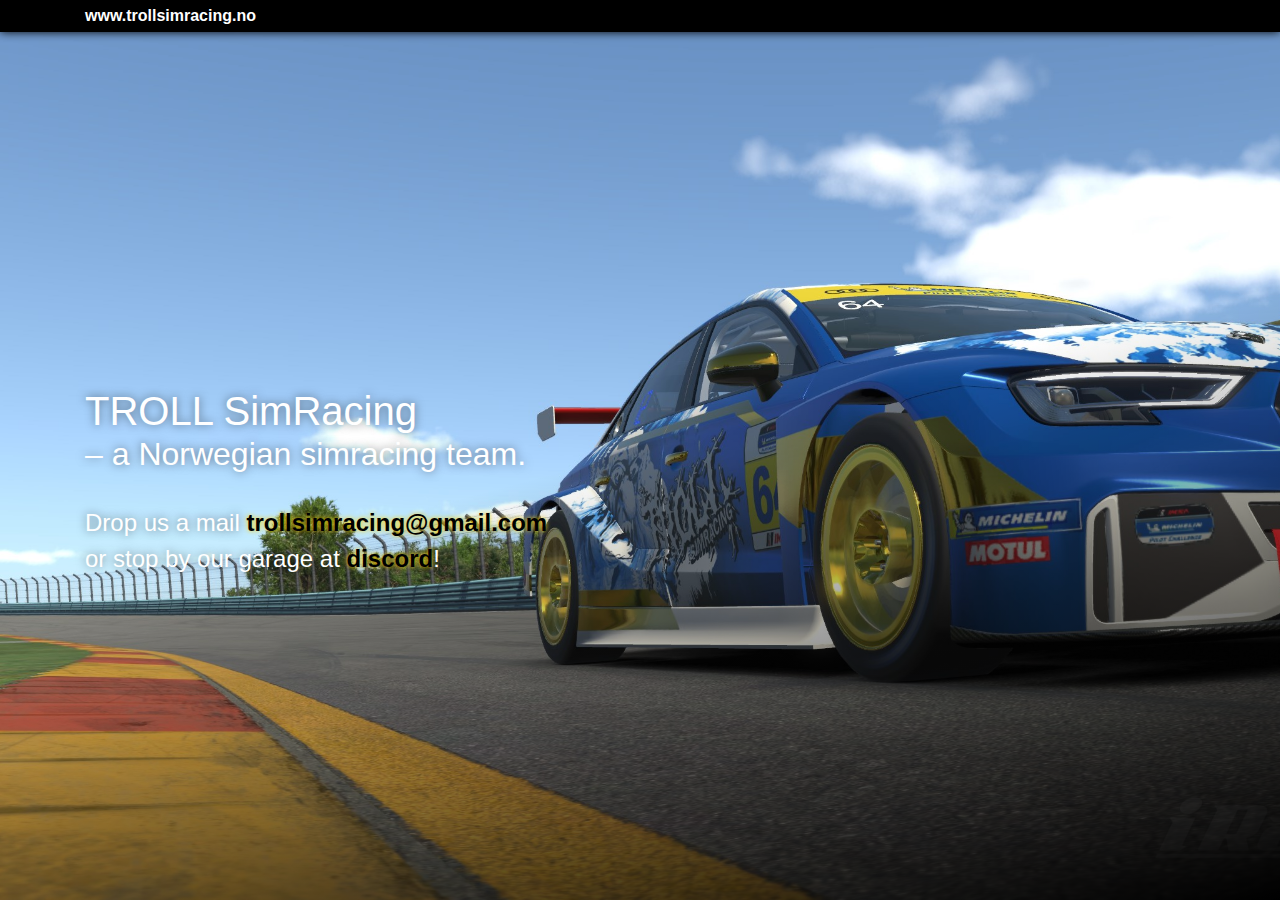
<file: index.html>
<!doctype html>
<html lang="en">

<head>
    <!-- Required meta tags -->
    <meta charset="utf-8">
    <meta name="viewport" content="width=device-width, initial-scale=1, shrink-to-fit=no">

    <link rel="apple-touch-icon" sizes="180x180" href="/apple-touch-icon.png">
    <link rel="icon" type="image/png" sizes="32x32" href="/favicon-32x32.png">
    <link rel="icon" type="image/png" sizes="16x16" href="/favicon-16x16.png">
    <link rel="manifest" href="/site.webmanifest">

    <!-- Bootstrap CSS -->
    <link rel="stylesheet" href="https://stackpath.bootstrapcdn.com/bootstrap/4.3.1/css/bootstrap.min.css"
        integrity="sha384-ggOyR0iXCbMQv3Xipma34MD+dH/1fQ784/j6cY/iJTQUOhcWr7x9JvoRxT2MZw1T" crossorigin="anonymous">
    <link rel="stylesheet" href="css/styles.css">

    <title>TROLL SimRacing &#8211; a Norwegian simracing team.</title>

    <script async src="https://www.googletagmanager.com/gtag/js?id=G-HY04SCMDQW"></script>
    <script>
        window.dataLayer = window.dataLayer || [];
        function gtag() { dataLayer.push(arguments); }
        gtag('js', new Date());
        gtag('config', 'G-HY04SCMDQW');
    </script>

</head>

<body>
    <div class="top-bar">
        <div class="container">
            <div class="row">
                <div class="col">
                    www.trollsimracing.no
                </div>
            </div>
        </div>
    </div>

    <div class="inverted container contact intro">
        <div class="row">
            <div class="col">
                
                    
                        
                            <h1>TROLL SimRacing</h1>
                            <h2>&ndash; a Norwegian simracing team.</h2>
                            <p>Drop us a mail <a href="mailto:trollsimracing@gmail.com" target="_blank"
                                    rel="noreferrer noopener">trollsimracing@gmail.com</a><br>
                                or stop by our garage at <a href="https://discord.gg/G5a5MJp5Zn" data-type="URL"
                                    data-id="https://discord.gg/G5a5MJp5Zn" target="_blank"
                                    rel="noreferrer noopener">discord</a>!
                            </p>
                        

                    
                
            </div>
        </div>
    </div>

    <!-- Optional JavaScript -->
    <!-- jQuery first, then Popper.js, then Bootstrap JS -->
    <script src="https://code.jquery.com/jquery-3.3.1.slim.min.js"
        integrity="sha384-q8i/X+965DzO0rT7abK41JStQIAqVgRVzpbzo5smXKp4YfRvH+8abtTE1Pi6jizo"
        crossorigin="anonymous"></script>
    <script src="https://cdnjs.cloudflare.com/ajax/libs/popper.js/1.14.7/umd/popper.min.js"
        integrity="sha384-UO2eT0CpHqdSJQ6hJty5KVphtPhzWj9WO1clHTMGa3JDZwrnQq4sF86dIHNDz0W1"
        crossorigin="anonymous"></script>
    <script src="https://stackpath.bootstrapcdn.com/bootstrap/4.3.1/js/bootstrap.min.js"
        integrity="sha384-JjSmVgyd0p3pXB1rRibZUAYoIIy6OrQ6VrjIEaFf/nJGzIxFDsf4x0xIM+B07jRM"
        crossorigin="anonymous"></script>
</body>
</html>
</file>
<file: css/styles.css>
a:link, a:visited, a:active {
    color: #000000;
    font-weight: bold;
    text-shadow: 0px 0px 5px rgb(255, 213, 0);

}
html {
    height: 100%;
}
body {
    font-size: 1.5rem;
    background-image: linear-gradient(345deg, rgba(0,0,0,1) 0%, rgba(255,255,255,0) 50%), url(../images/bg-audi-wg.jpg);
    background-position: 45% center;
    background-repeat: no-repeat;
    background-size: cover;
    height: 100%;
    text-shadow: 0px 0px 10px rgba(0, 0, 0, 0.5);

}
.contact {
    height: calc(100% - 2rem);
    display: flex;
    align-items: center;
    color: white;

}
.videoWrapper {
    position: relative;
    padding-bottom: 56.25%; /* 16:9 */
    padding-top: 25px;
    height: 0;
    width: 100%;
}
.videoWrapper iframe {
    position: absolute;
    top: 0;
    left: 0;
    width: 100%;
    height: 100%;
    border: 0;
}
.center-all * {
    text-align: center;   
}
.intro h1 {
    margin-top: 3rem;
    margin-bottom: 3rem;
}
.background {
    background: url(../images/background.gif) center center;
    background-size: cover;
}
.inverted * {
    color: white;
}
.yourlogohere {
    padding-top: 3rem;
    padding-bottom: 3rem;   
    background-image: url(../images/troll-above.jpg);
    background-position: center center;
    background-repeat: no-repeat;
    background-size: cover;
}
h4 {
    margin-top: 3rem;
    font-size: 0.8rem;
}
h1 {
    margin-top: 1rem;
    margin-bottom: 2rem;
}
h2 {
    margin-top: -3rem;
    margin-bottom: 2rem;
}
h3 {
    margin-top: 2rem;
    margin-bottom: 1rem;
}
h5 {
    margin-top: 2rem;
    margin-bottom: 1rem;
    font-size: 1.5rem;    
}

.top-bar {
    background: black;
    height: 2rem;
    color: white;
    font-size: 1rem;
    font-weight: bold;
    line-height: 2rem;
    box-shadow: 0px 0px 10px rgb(0, 0, 0);

}

.carousel {
    margin: 2rem;
    border: 10px solid white;
}

@media (max-width:768px){

    .carousel{
        margin: .5rem;
        border: 5px solid white;
    }
    .top-bar {
        padding-left: 1rem;
    }
    .m-space {
        margin-top: 1rem;
        margin-bottom: 1rem;
        display: block;
    }

}
</file>
